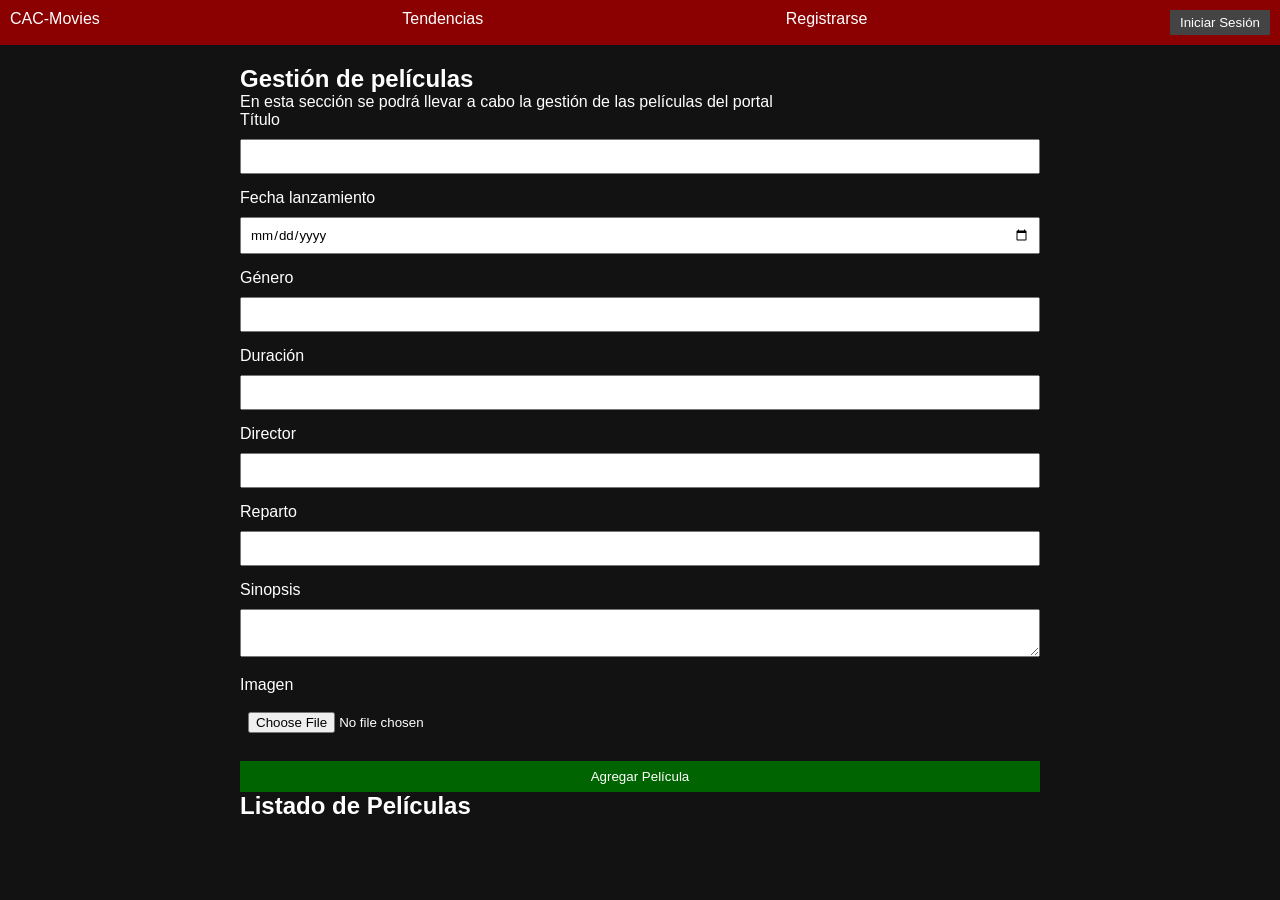
<file: administrador.html>
<!DOCTYPE html>
<html lang="es">
<head>
    <meta charset="UTF-8">
    <meta name="viewport" content="width=device-width, initial-scale=1.0">
    <title>Gestión de Películas - CAC-Movies</title>
    <link rel="stylesheet" href="../css/estilos.css">
</head>
<body>
    <header>
        <nav>
            <a href="../index.html">CAC-Movies</a>
            <a href="./tendencias.html">Tendencias</a>
            <a href="./registro.html">Registrarse</a>
            <button id="iniciarSesionBtn">Iniciar Sesión</button>
        </nav>
    </header>
    <main>
        <section class="gestionPeliculas">
            <h1>Gestión de películas</h1>
            <p>En esta sección se podrá llevar a cabo la gestión de las películas del portal</p>
            <form id="form-peliculas">
                <div>
                    <label for="titulo">Título</label>
                    <input type="text" id="titulo" name="titulo" required>
                </div>
                <div>
                    <label for="fechaLanzamiento">Fecha lanzamiento</label>
                    <input type="date" id="fechaLanzamiento" name="fechaLanzamiento" required>
                </div>
                <div>
                    <label for="genero">Género</label>
                    <input type="text" id="genero" name="genero" required>
                </div>
                <div>
                    <label for="duracion">Duración</label>
                    <input type="number" id="duracion" name="duracion" required>
                </div>
                <div>
                    <label for="director">Director</label>
                    <input type="text" id="director" name="director" required>
                </div>
                <div>
                    <label for="reparto">Reparto</label>
                    <input type="text" id="reparto" name="reparto" required>
                </div>
                <div>
                    <label for="sinopsis">Sinopsis</label>
                    <textarea id="sinopsis" name="sinopsis" required></textarea>
                </div>
                <div>
                    <label for="imagen">Imagen</label>
                    <input type="file" id="imagen" name="imagen" accept="image/*" required>
                </div>
                <button type="submit">Agregar Película</button>
            </form>
            <h2>Listado de Películas</h2>
            <div id="listaPeliculas"></div>
        </section>
    </main>
    <script src="../js/administrador.js"></script>
</body>
</html>
</file>
<file: css/estilos.css>
*{
    margin: 0;
    padding: 0;
    box-sizing: border-box;
    font-family: 'Nunito', sans-serif;
}
@keyframes tilt-n-move-shaking {
    0% { transform: translate(0, 0) rotate(0deg); }
    25% { transform: translate(5px, 5px) rotate(5deg); }
    50% { transform: translate(0, 0) rotate(0eg); }
    75% { transform: translate(-5px, 5px) rotate(-5deg); }
    100% { transform: translate(0, 0) rotate(0deg); }
}
/* width */
::-webkit-scrollbar {
    width: 10px;
}
  
/* Track */
::-webkit-scrollbar-track {
    background: rgb(23, 23, 23);
}
   
/* Handle */
::-webkit-scrollbar-thumb {
    background: #9f3647;
}
  
/* Handle on hover */
::-webkit-scrollbar-thumb:hover {
    background:#9f3647;
}
body{
    background-color: #181419;
    color:white; 
     /* scrollbar-color: #9f3647  #181419; /*nuevo
     scrollbar-width: thin;*/
}

/*ESTILOS HEADER PARA ESCRITORIO*/
.header{
    background-color:#9f3647;
    color:#ffffff;
    height: 10vh;
    position:sticky;
    top: 0;
    z-index:10;
    .navegacion{
        display: flex;
        justify-content: space-between;
        align-items: center;
        margin-left:40px;
        margin-right: 40px;
        padding: 1.5rem 0;
        .anclaLogo{
            text-decoration: none;
            color: #ffffff;
            font-weight: 700;
            font-size: 1.2rem;
            /*animacion hover*/
            &:hover{
                animation: tilt-n-move-shaking 0.25s infinite;
            }
        }
        .listaNav{
            list-style: none;
            display: flex;
            align-items: center;
            .listaItem{
                margin-right:20px;
                .linkNav{
                    text-decoration: none;
                    color:#ffffff;
                    font-weight: 700;
                    font-size: 1.1rem;
                    padding: 0.5rem 1rem;
                    /* Agregar efecto de botón presionado */
                    transition: transform 0.3s, box-shadow 0.3s;
                    &:hover {
                        transform: scale(0.95);
                        box-shadow: 0 0 10px rgba(0, 0, 0, 0.3);
                        border-radius: 5px;
                    }
                }
                .linkNav.iniciarSesion{
                    background-color: #181419;
                    color: white;
                    
                    border-radius: 5px;
                     /* Agregar efecto de botón presionado */
                     transition: transform 0.3s, box-shadow 0.3s;
                     &:hover {
                         background-color: #9f3647;
                        /* transform: scale(0.95);
                         box-shadow: 0 0 10px rgba(0, 0, 0, 0.3);*/
                     }
                }
            }
           
        }
    }
   
}
/*ESTILOS PARA HEADER MOBILE Y TABLET*/

@media (max-width: 768px) {
    .header{
        height: initial;
        .navegacion{
            margin-left:10px;
            margin-right: 10px;
            flex-direction: column;
            row-gap: 20px;
            .anclaLogo{
                font-size: 1.2rem;
                font-weight:700;
            }
            .listaNav{
               
                padding:initial;
                .listaItem{
                    .linkNav{
                        font-weight: 400;
                        margin-right: initial;
                        font-size: 1rem;
                        padding: 0.2rem;
                        
                    }
                  
                }
            }
        }
    }
}
/*ESTILOS PARA MAIN ESCRITORIO*/
.main{
    .sectionPrincipal{
        color:white;
        background:linear-gradient(to right top, #0000008a, #0000008a), url(../assets/img/banner-bg.jpg);
        background-size: cover;
        background-position: center;
        height: 90vh;
        display: flex;
        flex-direction: column;
        justify-content: center;
        align-items: center;
        text-align: center;
        .tituloPrincipal{
            font-size: 4rem;
            font-weight: 700;
            margin-bottom: 1rem;
        }
        .subtituloPrincipal{
            font-size: 2.2rem;
            font-weight: 400;
            margin-bottom: 1rem;
        }
        .botonRegistrarse{
            background-color:#9f3647;
            color: #ffffff;
            padding: 1rem 2rem;
            border-radius: 5px;
            font-size: 1.2rem;
            font-weight: 700;
            text-decoration: none;
             /* Agregar efecto de botón presionado */
             transition: transform 0.3s, box-shadow 0.3s;
             &:hover {
                 background-color: #9f3647;
                 transform: scale(0.95);
                 box-shadow: 0 0 10px rgba(255, 255, 255, 0.3);
             }
        }
    }
    .buscadorPrincipal{
        background-color: #181419;
        color:rgb(255, 255, 255);
        height: 50vh;
        display: flex;
        flex-direction: column;
        justify-content: center;
        align-items: center;
        
        .tituloSection{
            font-size: 2.5rem;
            font-weight: 700;
            margin-bottom: 1rem;
        }
        .buscadorPeliculas{
            display: flex;
            justify-content: center;
            align-items: center;
            margin-top: 1rem;
            .inputBuscador{
                border: 2px solid white;
                border-radius: 25px;
                color: #000000;
                font-size: 1.2rem;
                height: 50px;
                margin: 20px 0px;
                outline: none;
                padding: 0px 20px;
                width: 500px;
            }
            .botonBuscador{
                background-color:#9f3647;
                display: inline-block;
                color:#ffffff;
                height: 50px;
                margin: 20px 10px;
                padding:0 20px;
                border-radius: 25px;
                font-size: 1.2rem;
                font-weight: 700;
                border: 2px solid white;
                text-align: center;
                 /* Agregar efecto de botón presionado */
                 transition: transform 0.3s, box-shadow 0.3s;
                 &:hover {
                     background-color: #9f3647;
                     transform: scale(0.95);
                     box-shadow: 0 0 10px rgba(255, 255, 255, 0.3);
                 }
            }
        }
       
    }
    .peliculasTendencia{
        width:80%;
        margin: 0 auto;
        text-align: center;
        margin-top: 10px;
        .tituloSection{
            font-size: 2.5rem;
            font-weight: 700;
            margin-bottom: 40px;
        }
        .peliculas{
            display: flex;
            justify-content: center;
            flex-wrap: wrap;
            gap:60px;
            a{
                text-decoration: none;
                color: #ffffff;
                .pelicula{
                    width:200px;
                    height: 300px;
                    position: relative;
                    overflow: hidden;
                    border-radius: 10px;
                    transition: all 0.5s ease;
                   
                    .imgTendencia{
                        width: 100%;
                        height: 100%;
                        object-fit: cover;
                        border-radius: 10px;
                       
                    }
                  
                    .tituloPelicula{
                        z-index: 2;
                        position: absolute;
                        text-align: center;
                        top: 50%;
                        left: 50%;
                        max-width: 20rem;
                        width: 100%;
                        transform: translateY(-50%) translateX(-50%);
                        h4 {
                            font-size: 1.6rem;
                            font-weight: bold;
                            opacity: 0;
                            margin-bottom: 0.5rem;
                            letter-spacing: 0.1rem;
                            transition: opacity 0.5s ease-in-out;
    
                        }
                    }
                    &:hover{
                       box-shadow: 0 0 30px #9f3648cd;
                       transform: scale(0.9);
                      
                    }
                    &:hover .tituloPelicula{
                        width: 100%;
                        height: 100%;
                        backdrop-filter: blur(20px);
                        display: flex;
                        justify-content: center;
                        align-items: center;
                    }
                    &:hover h4 {
                        width: 100%;
                        padding: 0.5rem;
                        opacity: 1;
                    }
                 
                }
            }
          
        }
        .boton{
            border: 1px solid white;
            box-sizing: content-box;
            margin-top:50px;
            margin-left:20px;
            background-color:#9f3647;
            color: #ffffff;
            padding: 1rem 1rem;
            border-radius: 5px;
            font-size: 1rem;
            font-weight: 500;
            text-decoration: none;
            margin-bottom:60px;
             /* Agregar efecto de botón presionado */
             transition: transform 0.3s, box-shadow 0.3s;
             &:hover {
                 background-color: #9f3647;
                 transform: scale(0.95);
                 box-shadow: 0 0 10px rgba(255, 255, 255, 0.3);
             }

        }
    }
    .peliculasAclamadas{
        width:80%;
        margin: 0 auto;
        text-align: center;
        margin-top: 10px;
        margin-bottom:60px;
        .tituloSection{
            font-size: 2.5rem;
            font-weight: 700;
            margin-bottom: 40px;
        }
        .aclamadas{
            overflow-x: scroll;
            overflow-y: hidden;
            width: 100%;
            display: flex;
            justify-content: flex-start;
            align-items: flex-start;
            padding: 0px 0px 40px 0px;
            .peliculaItem{
                border-radius: 25px;
                width: 170px;
                min-width: 170px;
                font-size: 20px;
                cursor: pointer;
                margin-left: 30px;
                display: flex;
                flex-direction: column;
                justify-content: space-between;
               
                .imgAclamada{
                    border-radius: 5%;
                    width: 95%;
                    height: 95%;
                    object-fit: cover;
                }
                
            }
           
        
        }
    }
   
}

@media (max-width: 768px) {
    .main{
        .sectionPrincipal{
            height: 60vh;
            .tituloPrincipal{
                font-size: 2.5rem;
            }
            .subtituloPrincipal{
                font-size: 1.5rem;
            }
            .botonRegistrarse{
                padding: 0.8rem 1.5rem;
                font-size: 1rem;
            }
        }
        .buscadorPrincipal{
            height: 30vh;
            .tituloSection{
                font-size: 1.6rem;
            }
            .buscadorPeliculas{
                .inputBuscador{
                    font-size: 1rem;
                    height: 40px;
                    width: 300px;
                }
                .botonBuscador{
                    height: 40px;
                    padding:0 15px;
                    font-size: 1rem;
                }
            }
        }
        .peliculasTendencia{
            width: 95%;
            .tituloSection{
                font-size: 2rem;
            }
            .peliculas{
                flex-direction: column;
                justify-content: center;
                align-items: center;
              
                a{
                    width: 100%;
                    .pelicula{
                        width: 100%;
                        height: 500px;
                       
                        .tituloPelicula{
                            h4 {
                                font-size: 1rem;
                            }
                        }
                       
                    }
                }
              
               
            }
            .boton{
                padding: 0.8rem 0.8rem;
                font-size: 0.8rem;
            }
        }
        .peliculasAclamadas{
            .tituloSection{
                font-size: 2rem;
            }
            .aclamadas{
                .peliculaItem{
                    width: 150px;
                    min-width: 150px;
                    font-size: 15px;
                    margin-left: 20px;
                    .imgAclamada{
                        width: 90%;
                        height: 90%;
                    }
                }
            }
        }
    }
}

/*ESTILOS ESCRITORIO FOOTER*/
.footer{
    padding:20px;
    background-color:#9f3647;
    color:#ffffff;
    height: 18vh;
    display:flex;
    flex-direction: column;
    justify-content: space-between;
    align-items: center;
    gap:20px;
    .navegacion{
        display: flex;
        justify-content: center;
        align-items: center;
        .listaNav{
            list-style: none;
            display: flex;
            align-items: center;
            .listaItem{
                margin-left:20px;
                .linkNav{
                    text-decoration: none;
                    color:#ffffff;
                    font-weight: 700;
                    font-size: 1.2rem;
                }
                .administradorPeliculas{
                    background-color: #181419;
                    color: white;
                    padding: 0.5rem 1rem;
                    border-radius: 5px;
                }
            }
        }
    }
    .flechaArriba{
        position: fixed;
        bottom: 20px;
        right: 20px;
        color: white;
        cursor: pointer;
    }
    .aportes,.video{
        font-size: 14px;
    }
}
/*ESTILOS FOOTER CELULAR Y TABLET CHICA*/
@media (max-width: 768px) {
    .footer{
        height: initial;
        padding-top:15px;
        padding-bottom: 20px;
        .listaNav{
            flex-direction: column;
           
            row-gap: 15px;
            .listaItem{
                
                .linkNav{
                    font-size: 1rem;
                }
                .administradorPeliculas{
                    padding: 0.5rem 0.8rem;
                }
            }
        }
    }
}




/*ESTILOS ESCRITORIO PARA PAGINA Registrarse */
.bodyRegistrarse{
    height: 100vh;
    background:linear-gradient(to right top, #24242473,#24242473),url("../assets/img/bg-register.jpg");
    background-size: cover;
    background-position: center;
    .headerRegistrarse{
        color:#ffffff;
        height: 8vh;
        padding:30px;
        .anclaLogo{
            text-decoration: none;
            color: #ffffff;
            font-weight: 700;
            font-size: 1.2rem;
             /*animacion hover*/
            &:hover{
                animation: tilt-n-move-shaking 0.25s infinite;
            }
        }
    }
    .main{
         /*seccion de registrarse.html*/
        .seccionRegistrarse{
            background-color:rgb(42, 42, 42);
            width: 30%;
            margin:0 auto;
            border-radius: 5px;
            padding: 40px 20px;
            display: flex;
            flex-direction:column;
            justify-content: center;
            align-items: center;
            height: 90vh;
            font-size:1.2rem;
            .tituloRegistrarse{
                font-size: 2.5rem;
                font-weight: 700;
                margin-bottom: 20px;
            }
            /*seleccionar todos los input menos el checkbox*/
            form{
                width: 100%;
                padding:40px;
                input:not(.check,.boton),select{
                    width: 100%;
                    margin-bottom: 10px;
                    height: 40px;
                    padding: 0px 20px;
                    font-size: 1.2rem;
                    border-radius: 20px;
                    border: 2px solid #9f3647;
                    background-color: #333333;
                    outline: none;
                    color:rgb(255, 255, 255);
                }
                .error input:not(.check,.boton),.error select{
                    border: 1px solid #ff0000;
                }
                .error-text{
                    color: #ff0000;
                    font-size: 0.8rem;
                    margin-top:0px;
                    margin-bottom: 10px;
                }
              
                .terminos{
                    font-size: 0.8rem;
                    display: flex;
                    align-items: center;
                    margin-bottom: 20px;
                    .textoCheck{
                        margin-left: 10px;
                    }
                }
                .boton{
                    width: 87%;
                    box-sizing: content-box;
                    background-color:#9f3647;
                    border: 2px solid #9f3647;
                    color: #ffffff;
                    padding: 1rem 1rem;
                    border-radius: 5px;
                    font-size: 1rem;
                    font-weight: 500;
                   
                }
                .ayuda{
                    margin-top:40px;
                    font-size: 1rem;
                    text-decoration: none;
                    color: #787878;
                    font-weight:400;
                   
                }
            }
           
        }
   
    }
}



/*media querys para mobile PAGINA registrarse*/
@media (max-width: 1200px) {
    .bodyRegistrarse{
        .headerRegistrarse{
            padding:20px;
            .anclaLogo{
                font-size: 1rem;
            }
        }
        .main{
            .seccionRegistrarse{
                width: 95%;
                padding: 10px 10px;
                .tituloRegistrarse{
                    font-size: 2rem;
                }
               form{
                width: 100%;
                text-align: center;
               
                input:not(.check,.boton),select{
                    width: 80%;
                    height: 35px;
                    font-size: 1rem;
                }
                .terminos{
                    width: 80%;
                    margin:0 auto;
                    font-size: 0.7rem;
                }
                .boton{
                    margin-top: 20px;
                    margin-bottom: 20px;
                    width: 70%;
                    padding: 0.8rem 0.8rem;
                    font-size: 0.8rem;
                }
                .ayuda{
                    text-align: left;
                    font-size: 0.8rem;
                }
               }
               
            }
        }
    }

}

/*ESTILOS ESCRITORIO Detalle Mario*/
.mainDetalle{
    
    .detalle{
        padding-top:50px;
        background:linear-gradient(to right top, #6d6969a7, #6d6969a7),url("../assets/img/mario-bg.jpg");
        background-size: cover;
        background-position: center;
        height: 70vh;
        .contenedorDetalle{
            width:75%;
            margin: 0 auto;
            display: flex;
            justify-content: center;
            align-items: center;
            column-gap: 60px;
            img{
              border-radius: 20px;
            }
            .textoDetalle{
                h1{
                    font-size: 2.2rem;
                    font-weight: 700;
                }
                h2{
                    margin-top:20px;
                }
                .contenedorCreditos{
                    margin-top:20px;
                    display: flex;
                    justify-content:space-between;
                }
            }
        }
        
        
       
    }
    .trailer{
        padding-top:150px;
        padding-bottom: 100px;
        width:75%;
        margin: 0 auto;
        display: flex;
        justify-content: space-between;
        align-items: center;
        column-gap: 70px;
        .contenedorInfo{
            .redes{
                margin-bottom: 20px;
                ul{
                    list-style: none;
                    display: flex;
                    column-gap: 20px;
                    li{
                        a{
                            text-decoration: none;
                            color: #ffffff;
                            font-size: 2.5rem;
                            margin-right: 50px;
                        }
                    }
                  
                }
            }
            .info{
                table{
                    width: 100%;
                    tr{
                        td{
                            font-size: 1.2rem;
                            padding: 10px 0px;
                        }
                    }
                }
            }
        }
    }

}
/*ESTILOS MOBILE Y TABLETS DETALLE*/
@media screen and (max-width:1200px){
    .mainDetalle{
        .detalle{
            height: initial;
            .contenedorDetalle{
                flex-direction: column;
                row-gap: 20px;
                img{
                    width: 100%;
                    height: 300px;
                }
                .textoDetalle{
                    h1{
                        font-size: 1.5rem;
                    }
                    h2{
                        font-size: 1rem;
                    }
                    .contenedorCreditos{
                        flex-direction: column;
                        row-gap: 10px;
                    }
                }
            }
        }
        .trailer{
            width:95%;
            padding-top:50px;
            padding-bottom: 50px;
            flex-direction: column;
            row-gap: 20px;
            .contenedorTrailer{
                width: 100%;
                h2{
                    margin-bottom: 20px;
                }
                iframe{
                    width: 100%;
                    height: 300px;
                
                }
            }
            .contenedorInfo{
                width: 100%;
                .redes{
                    width: 100% ;
                    ul{
                        width: 100%;
                        display: flex;
                        justify-content: space-between;
                       
                        li{
                            a{
                                font-size: 2rem;
                                margin-right: 20px;
                            }
                        }
                    }
                }
                .info{
                    table{
                        tr{
                            td{
                                font-size: 1rem;
                            }
                        }
                    }
                }
            }
        }
    }
}

hr{
    border: 1px solid #9f3647;
    width: 80%;
    margin: 0 auto;
    margin-top: 40px;
}

body {
    font-family: 'Nunito', sans-serif;
    background-color: #121212;
    color: #ffffff;
}

header nav {
    display: flex;
    justify-content: space-between;
    background-color: #8B0000;
    padding: 10px;
}

header nav a {
    color: white;
    text-decoration: none;
    margin-right: 10px;
}

header nav button {
    background-color: #444;
    color: white;
    border: none;
    padding: 5px 10px;
    cursor: pointer;
}

header nav button:hover {
    background-color: #333;
}

main {
    padding: 20px;
}

.gestionPeliculas {
    max-width: 800px;
    margin: auto;
}

.gestionPeliculas form div {
    margin-bottom: 15px;
}

.gestionPeliculas form label {
    display: block;
    margin-bottom: 5px;
}

.gestionPeliculas form input,
.gestionPeliculas form textarea,
.gestionPeliculas form button {
    width: 100%;
    padding: 8px;
    margin-top: 5px;
}

.gestionPeliculas form button {
    background-color: #006400;
    color: white;
    border: none;
    cursor: pointer;
}

.gestionPeliculas form button:hover {
    background-color: #008000;
}

.pelicula-item {
    display: flex;
    margin-bottom: 20px;
    padding: 10px;
    background-color: #222;
    border-radius: 5px;
}

.pelicula-item img {
    width: 150px;
    height: auto;
    margin-right: 20px;
}

.pelicula-item .detallesPelicula {
    flex-grow: 1;
}

.pelicula-item .detallesPelicula h3 {
    margin-top: 0;
}

.pelicula-item .detallesPelicula p {
    margin: 5px 0;
}
</file>
